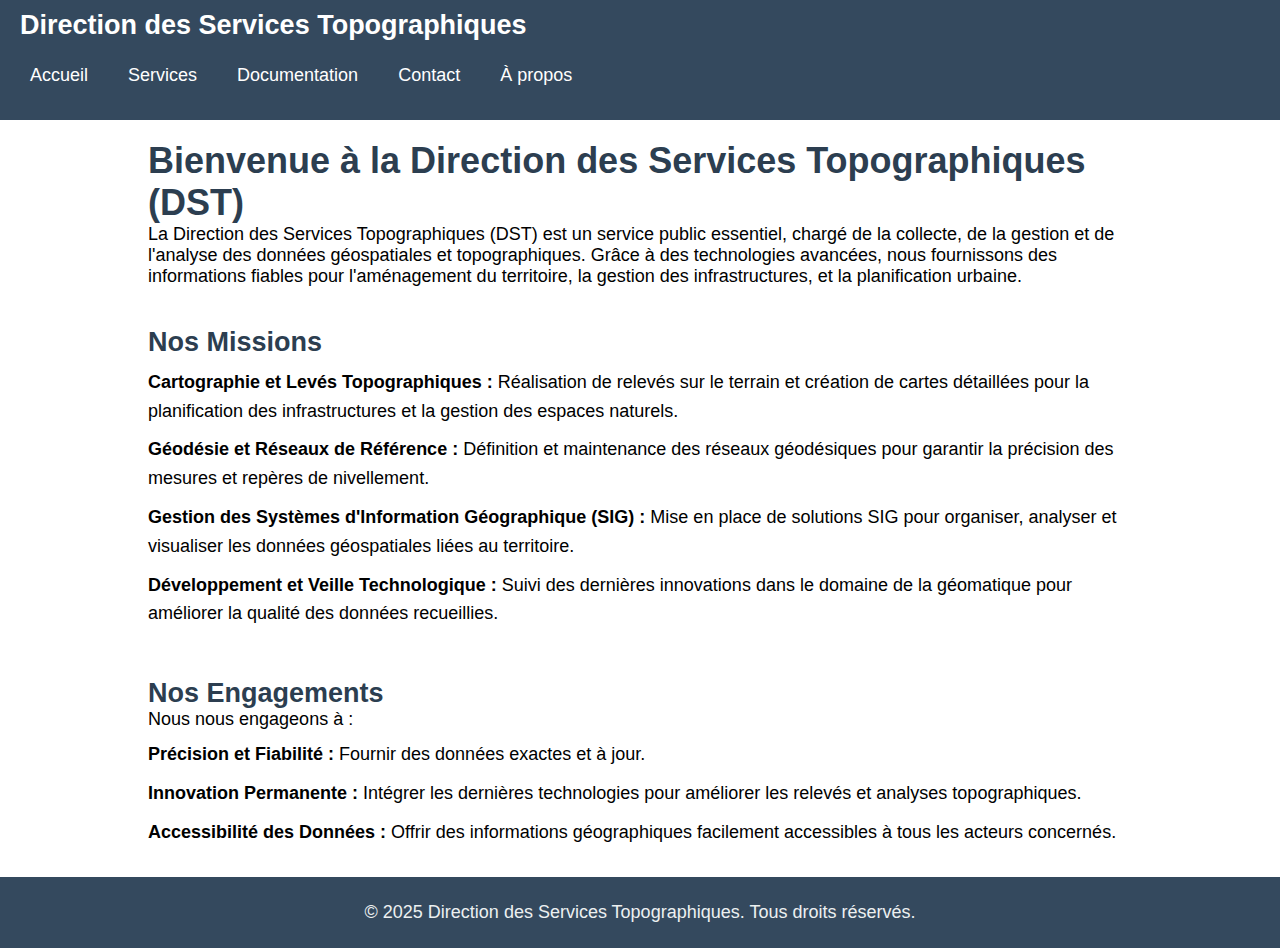
<file: index.html>
<!DOCTYPE html>
<html lang="fr">
<head>
    <meta charset="UTF-8">
    <meta name="viewport" content="width=device-width, initial-scale=1.0">
    <title>Direction des Services Topographiques</title>
    <link rel="stylesheet" href="style.css"> <!-- Lien vers votre feuille de style -->
</head>
<body>

    <!-- Header -->
    <header>
        <nav class="navbar">
            <div class="logo">Direction des Services Topographiques</div>
            <input type="checkbox" id="toggle">
            <label for="toggle" class="menu-icon">&#9776;</label>
            <ul class="menu">
                <li><a href="index.html">Accueil</a></li>
                <li class="dropdown">
                    <a href="#">Services</a>
                    <ul class="submenu">
                        <li><a href="lt.html">Levés Topographiques</a></li>
                        <li><a href="sig.html">Cartographie et SIG</a></li>
                        <li><a href="gfc.html">Gestion foncière et cadastrale</a></li>
                        <li><a href="cat.html">Conseils et assistance technique</a></li>
                    </ul>
                </li>
                <li><a href="doc.html">Documentation</a></li>
                <li><a href="contact.html">Contact</a></li>
                <li><a href="about.html">À propos</a></li>
            </ul>
        </nav>
    </header>

    <!-- Section de présentation -->
    <section class="introduction">
        <div class="container">
            <h1>Bienvenue à la Direction des Services Topographiques (DST)</h1>
            <p>La Direction des Services Topographiques (DST) est un service public essentiel, chargé de la collecte, de la gestion et de l'analyse des données géospatiales et topographiques. Grâce à des technologies avancées, nous fournissons des informations fiables pour l'aménagement du territoire, la gestion des infrastructures, et la planification urbaine.</p>
        </div>
    </section>

    <!-- Section des missions -->
    <section class="missions">
        <div class="container">
            <h2>Nos Missions</h2>
            <ul>
                <li><strong>Cartographie et Levés Topographiques :</strong> Réalisation de relevés sur le terrain et création de cartes détaillées pour la planification des infrastructures et la gestion des espaces naturels.</li>
                <li><strong>Géodésie et Réseaux de Référence :</strong> Définition et maintenance des réseaux géodésiques pour garantir la précision des mesures et repères de nivellement.</li>
                <li><strong>Gestion des Systèmes d'Information Géographique (SIG) :</strong> Mise en place de solutions SIG pour organiser, analyser et visualiser les données géospatiales liées au territoire.</li>
                <li><strong>Développement et Veille Technologique :</strong> Suivi des dernières innovations dans le domaine de la géomatique pour améliorer la qualité des données recueillies.</li>
            </ul>
        </div>
    </section>

    <!-- Section des engagements -->
    <section class="engagements">
        <div class="container">
            <h2>Nos Engagements</h2>
            <p>Nous nous engageons à :</p>
            <ul>
                <li><strong>Précision et Fiabilité :</strong> Fournir des données exactes et à jour.</li>
                <li><strong>Innovation Permanente :</strong> Intégrer les dernières technologies pour améliorer les relevés et analyses topographiques.</li>
                <li><strong>Accessibilité des Données :</strong> Offrir des informations géographiques facilement accessibles à tous les acteurs concernés.</li>
            </ul>
        </div>
    </section>

    <!-- Footer -->
    <footer>
        <div class="container">
            <p>&copy; 2025 Direction des Services Topographiques. Tous droits réservés.</p>
        </div>
    </footer>

</body>
</html>
</file>
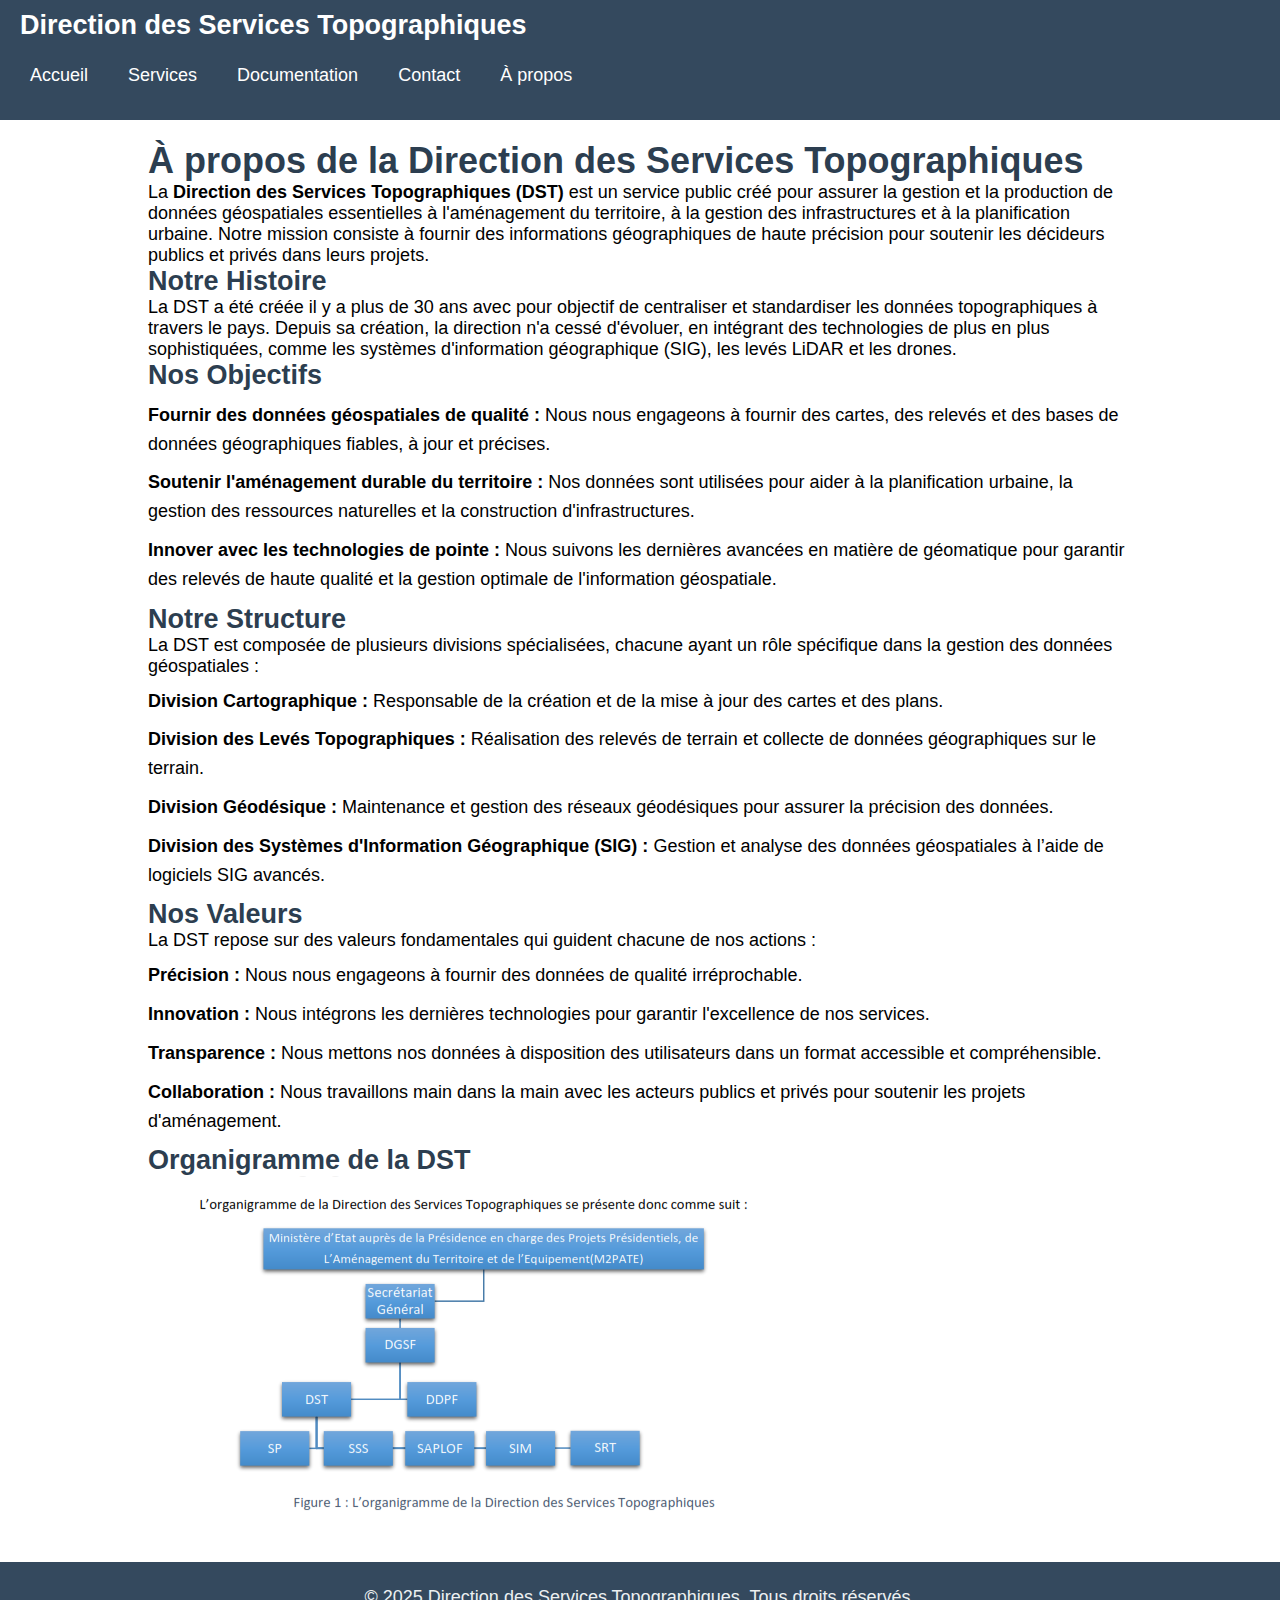
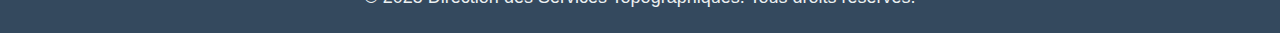
<file: about.html>
<!DOCTYPE html>
<html lang="fr">
<head>
    <meta charset="UTF-8">
    <meta name="viewport" content="width=device-width, initial-scale=1.0">
    <title>Direction des Services Topographiques</title>
    <link rel="stylesheet" href="style.css">
</head>
<body>

    <!-- Header -->
    <header>
        <nav class="navbar">
            <div class="logo">Direction des Services Topographiques</div>
            <input type="checkbox" id="toggle">
            <label for="toggle" class="menu-icon">&#9776;</label>
            <ul class="menu">
                <li><a href="index.html">Accueil</a></li>
                <li class="dropdown">
                    <a href="#">Services</a>
                    <ul class="submenu">
                        <li><a href="lt.html">Levés Topographiques</a></li>
                        <li><a href="sig.html">Cartographie et SIG</a></li>
                        <li><a href="gfc.html">Gestion foncière et cadastrale</a></li>
                        <li><a href="cat.html">Conseils et assistance technique</a></li>
                    </ul>
                </li>
                <li><a href="doc.html">Documentation</a></li>
                <li><a href="contact.html">Contact</a></li>
                <li><a href="about.html">À propos</a></li>
            </ul>
        </nav>
    </header>

    <!-- Section "À propos" -->
    <section class="about">
        <div class="container">
            <h1>À propos de la Direction des Services Topographiques</h1>
            
            <p>La <strong>Direction des Services Topographiques (DST)</strong> est un service public créé pour assurer la gestion et la production de données géospatiales essentielles à l'aménagement du territoire, à la gestion des infrastructures et à la planification urbaine. Notre mission consiste à fournir des informations géographiques de haute précision pour soutenir les décideurs publics et privés dans leurs projets.</p>
            
            <h2>Notre Histoire</h2>
            <p>La DST a été créée il y a plus de 30 ans avec pour objectif de centraliser et standardiser les données topographiques à travers le pays. Depuis sa création, la direction n'a cessé d'évoluer, en intégrant des technologies de plus en plus sophistiquées, comme les systèmes d'information géographique (SIG), les levés LiDAR et les drones.</p>
            
            <h2>Nos Objectifs</h2>
            <ul>
                <li><strong>Fournir des données géospatiales de qualité :</strong> Nous nous engageons à fournir des cartes, des relevés et des bases de données géographiques fiables, à jour et précises.</li>
                <li><strong>Soutenir l'aménagement durable du territoire :</strong> Nos données sont utilisées pour aider à la planification urbaine, la gestion des ressources naturelles et la construction d'infrastructures.</li>
                <li><strong>Innover avec les technologies de pointe :</strong> Nous suivons les dernières avancées en matière de géomatique pour garantir des relevés de haute qualité et la gestion optimale de l'information géospatiale.</li>
            </ul>

            <h2>Notre Structure</h2>
            <p>La DST est composée de plusieurs divisions spécialisées, chacune ayant un rôle spécifique dans la gestion des données géospatiales :</p>
            <ul>
                <li><strong>Division Cartographique :</strong> Responsable de la création et de la mise à jour des cartes et des plans.</li>
                <li><strong>Division des Levés Topographiques :</strong> Réalisation des relevés de terrain et collecte de données géographiques sur le terrain.</li>
                <li><strong>Division Géodésique :</strong> Maintenance et gestion des réseaux géodésiques pour assurer la précision des données.</li>
                <li><strong>Division des Systèmes d'Information Géographique (SIG) :</strong> Gestion et analyse des données géospatiales à l’aide de logiciels SIG avancés.</li>
            </ul>

            <h2>Nos Valeurs</h2>
            <p>La DST repose sur des valeurs fondamentales qui guident chacune de nos actions :</p>
            <ul>
                <li><strong>Précision :</strong> Nous nous engageons à fournir des données de qualité irréprochable.</li>
                <li><strong>Innovation :</strong> Nous intégrons les dernières technologies pour garantir l'excellence de nos services.</li>
                <li><strong>Transparence :</strong> Nous mettons nos données à disposition des utilisateurs dans un format accessible et compréhensible.</li>
                <li><strong>Collaboration :</strong> Nous travaillons main dans la main avec les acteurs publics et privés pour soutenir les projets d'aménagement.</li>
            </ul>
            
            <h2>Organigramme de la DST</h2>
            <img src="orga.png" alt="organigramme">
        </div>
    </section>

    <!-- Footer -->
    <footer>
        <div class="container">
            <p>&copy; 2025 Direction des Services Topographiques. Tous droits réservés.</p>
        </div>
    </footer>

</body>
</html>
</file>
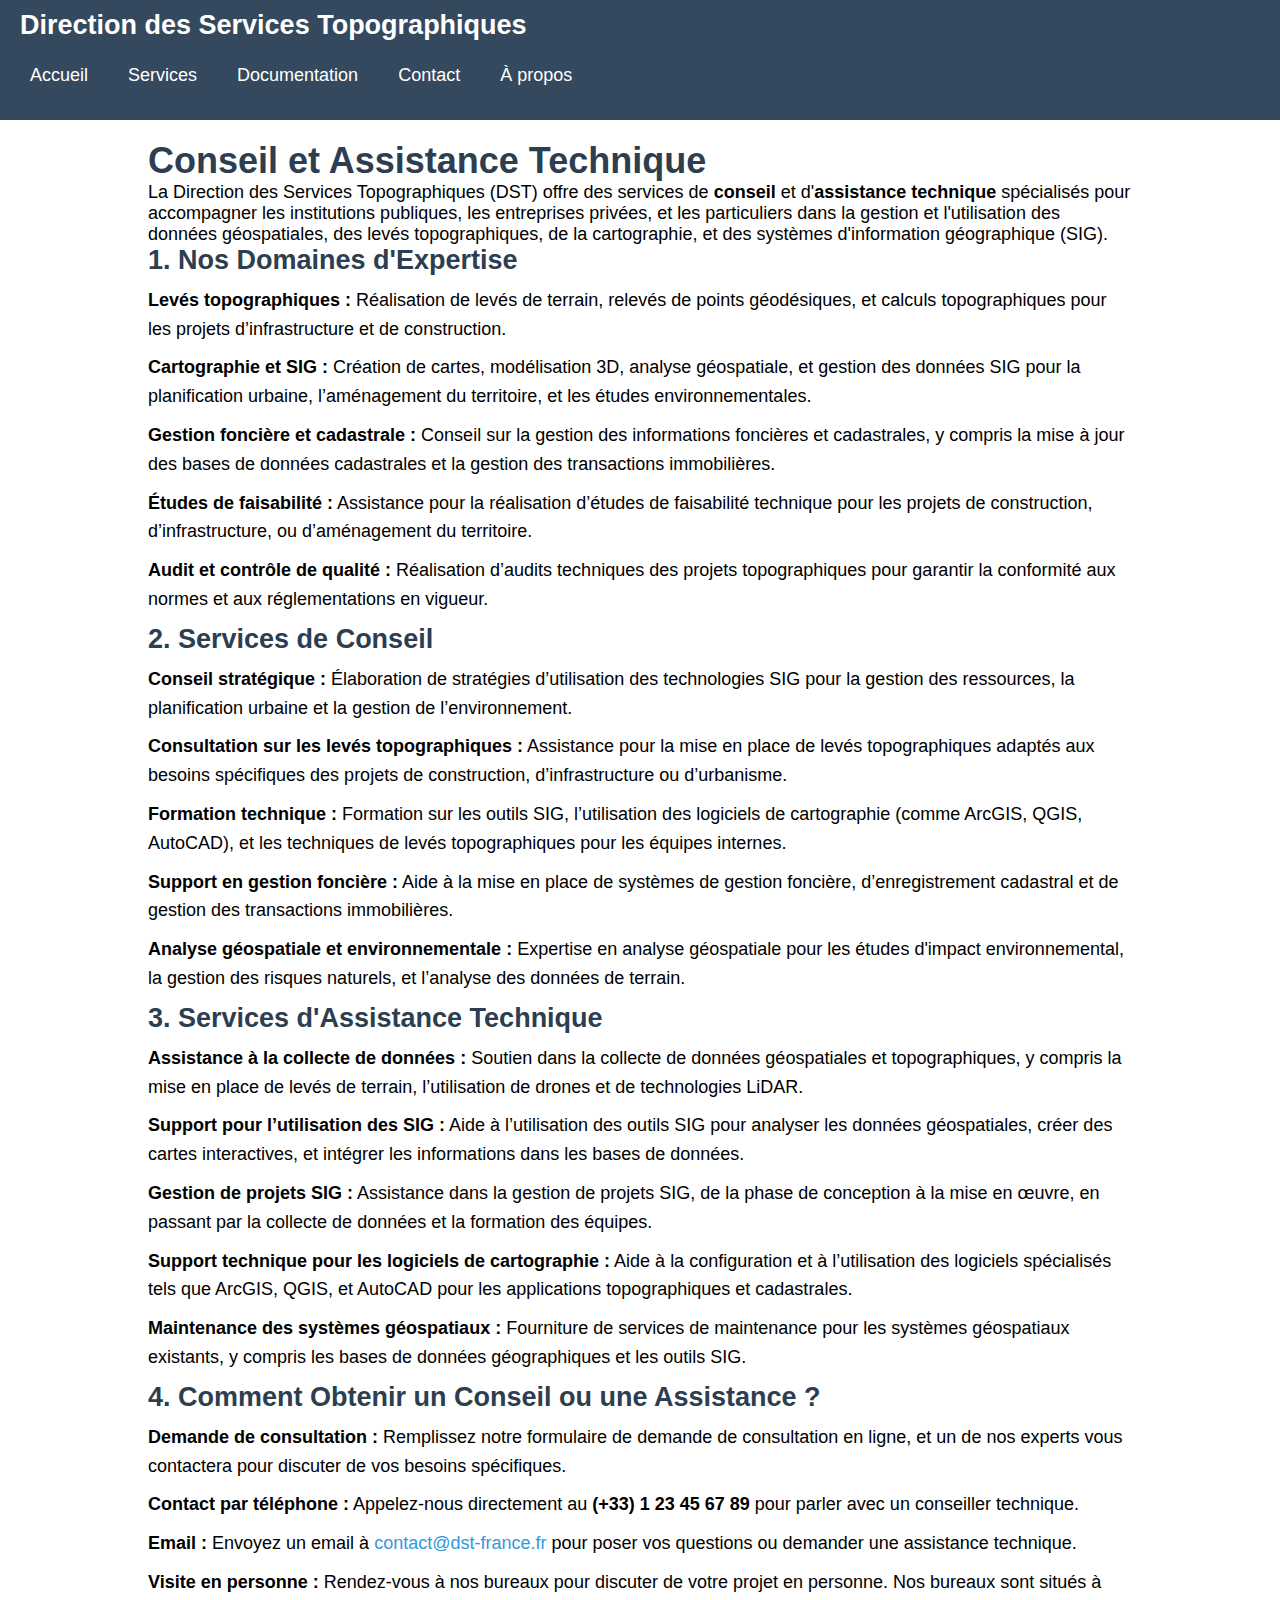
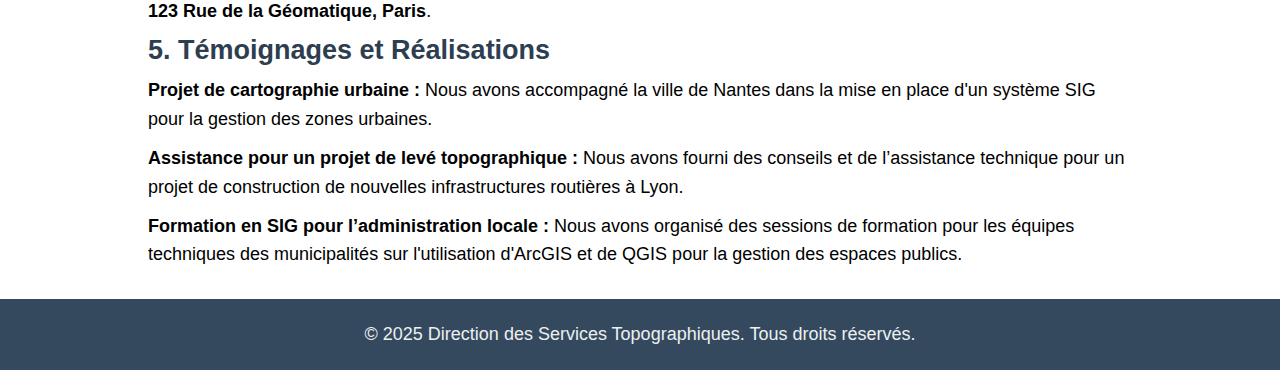
<file: cat (1).html>
<!DOCTYPE html>
<html lang="fr">
<head>
    <meta charset="UTF-8">
    <meta name="viewport" content="width=device-width, initial-scale=1.0">
    <title>Conseil et Assistance Technique - DST</title>
    <link rel="stylesheet" href="style.css">
</head>
<body>

    <!-- Header -->
    <header>
        <nav class="navbar">
            <div class="logo">Direction des Services Topographiques</div>
            <input type="checkbox" id="toggle">
            <label for="toggle" class="menu-icon">&#9776;</label>
            <ul class="menu">
                <li><a href="index.html">Accueil</a></li>
                <li class="dropdown">
                    <a href="#">Services</a>
                    <ul class="submenu">
                        <li><a href="lt.html">Levés Topographiques</a></li>
                        <li><a href="sig.html">Cartographie et SIG</a></li>
                        <li><a href="gfc.html">Gestion foncière et cadastrale</a></li>
                        <li><a href="cat.html">Conseils et assistance technique</a></li>
                    </ul>
                </li>
                <li><a href="doc.html">Documentation</a></li>
                <li><a href="contact.html">Contact</a></li>
                <li><a href="about.html">À propos</a></li>
            </ul>
        </nav>
    </header>

    <!-- Section "Conseil et Assistance Technique" -->
    <section class="conseil-assistance-technique">
        <div class="container">
            <h1>Conseil et Assistance Technique</h1>
            <p>La Direction des Services Topographiques (DST) offre des services de <strong>conseil</strong> et d'<strong>assistance technique</strong> spécialisés pour accompagner les institutions publiques, les entreprises privées, et les particuliers dans la gestion et l'utilisation des données géospatiales, des levés topographiques, de la cartographie, et des systèmes d'information géographique (SIG).</p>

            <h2>1. Nos Domaines d'Expertise</h2>
            <ul>
                <li><strong>Levés topographiques :</strong> Réalisation de levés de terrain, relevés de points géodésiques, et calculs topographiques pour les projets d’infrastructure et de construction.</li>
                <li><strong>Cartographie et SIG :</strong> Création de cartes, modélisation 3D, analyse géospatiale, et gestion des données SIG pour la planification urbaine, l’aménagement du territoire, et les études environnementales.</li>
                <li><strong>Gestion foncière et cadastrale :</strong> Conseil sur la gestion des informations foncières et cadastrales, y compris la mise à jour des bases de données cadastrales et la gestion des transactions immobilières.</li>
                <li><strong>Études de faisabilité :</strong> Assistance pour la réalisation d’études de faisabilité technique pour les projets de construction, d’infrastructure, ou d’aménagement du territoire.</li>
                <li><strong>Audit et contrôle de qualité :</strong> Réalisation d’audits techniques des projets topographiques pour garantir la conformité aux normes et aux réglementations en vigueur.</li>
            </ul>

            <h2>2. Services de Conseil</h2>
            <ul>
                <li><strong>Conseil stratégique :</strong> Élaboration de stratégies d’utilisation des technologies SIG pour la gestion des ressources, la planification urbaine et la gestion de l’environnement.</li>
                <li><strong>Consultation sur les levés topographiques :</strong> Assistance pour la mise en place de levés topographiques adaptés aux besoins spécifiques des projets de construction, d’infrastructure ou d’urbanisme.</li>
                <li><strong>Formation technique :</strong> Formation sur les outils SIG, l’utilisation des logiciels de cartographie (comme ArcGIS, QGIS, AutoCAD), et les techniques de levés topographiques pour les équipes internes.</li>
                <li><strong>Support en gestion foncière :</strong> Aide à la mise en place de systèmes de gestion foncière, d’enregistrement cadastral et de gestion des transactions immobilières.</li>
                <li><strong>Analyse géospatiale et environnementale :</strong> Expertise en analyse géospatiale pour les études d'impact environnemental, la gestion des risques naturels, et l’analyse des données de terrain.</li>
            </ul>

            <h2>3. Services d'Assistance Technique</h2>
            <ul>
                <li><strong>Assistance à la collecte de données :</strong> Soutien dans la collecte de données géospatiales et topographiques, y compris la mise en place de levés de terrain, l’utilisation de drones et de technologies LiDAR.</li>
                <li><strong>Support pour l’utilisation des SIG :</strong> Aide à l’utilisation des outils SIG pour analyser les données géospatiales, créer des cartes interactives, et intégrer les informations dans les bases de données.</li>
                <li><strong>Gestion de projets SIG :</strong> Assistance dans la gestion de projets SIG, de la phase de conception à la mise en œuvre, en passant par la collecte de données et la formation des équipes.</li>
                <li><strong>Support technique pour les logiciels de cartographie :</strong> Aide à la configuration et à l’utilisation des logiciels spécialisés tels que ArcGIS, QGIS, et AutoCAD pour les applications topographiques et cadastrales.</li>
                <li><strong>Maintenance des systèmes géospatiaux :</strong> Fourniture de services de maintenance pour les systèmes géospatiaux existants, y compris les bases de données géographiques et les outils SIG.</li>
            </ul>

            <h2>4. Comment Obtenir un Conseil ou une Assistance ?</h2>
            <ul>
                <li><strong>Demande de consultation :</strong> Remplissez notre formulaire de demande de consultation en ligne, et un de nos experts vous contactera pour discuter de vos besoins spécifiques.</li>
                <li><strong>Contact par téléphone :</strong> Appelez-nous directement au <strong>(+33) 1 23 45 67 89</strong> pour parler avec un conseiller technique.</li>
                <li><strong>Email :</strong> Envoyez un email à <a href="mailto:contact@dst-france.fr">contact@dst-france.fr</a> pour poser vos questions ou demander une assistance technique.</li>
                <li><strong>Visite en personne :</strong> Rendez-vous à nos bureaux pour discuter de votre projet en personne. Nos bureaux sont situés à <strong>123 Rue de la Géomatique, Paris</strong>.</li>
            </ul>

            <h2>5. Témoignages et Réalisations</h2>
            <ul>
                <li><strong>Projet de cartographie urbaine :</strong> Nous avons accompagné la ville de Nantes dans la mise en place d'un système SIG pour la gestion des zones urbaines.</li>
                <li><strong>Assistance pour un projet de levé topographique :</strong> Nous avons fourni des conseils et de l’assistance technique pour un projet de construction de nouvelles infrastructures routières à Lyon.</li>
                <li><strong>Formation en SIG pour l’administration locale :</strong> Nous avons organisé des sessions de formation pour les équipes techniques des municipalités sur l'utilisation d'ArcGIS et de QGIS pour la gestion des espaces publics.</li>
            </ul>
        </div>
    </section>

    <!-- Footer -->
    <footer>
        <div class="container">
            <p>&copy; 2025 Direction des Services Topographiques. Tous droits réservés.</p>
        </div>
    </footer>

</body>
</html>
</file>
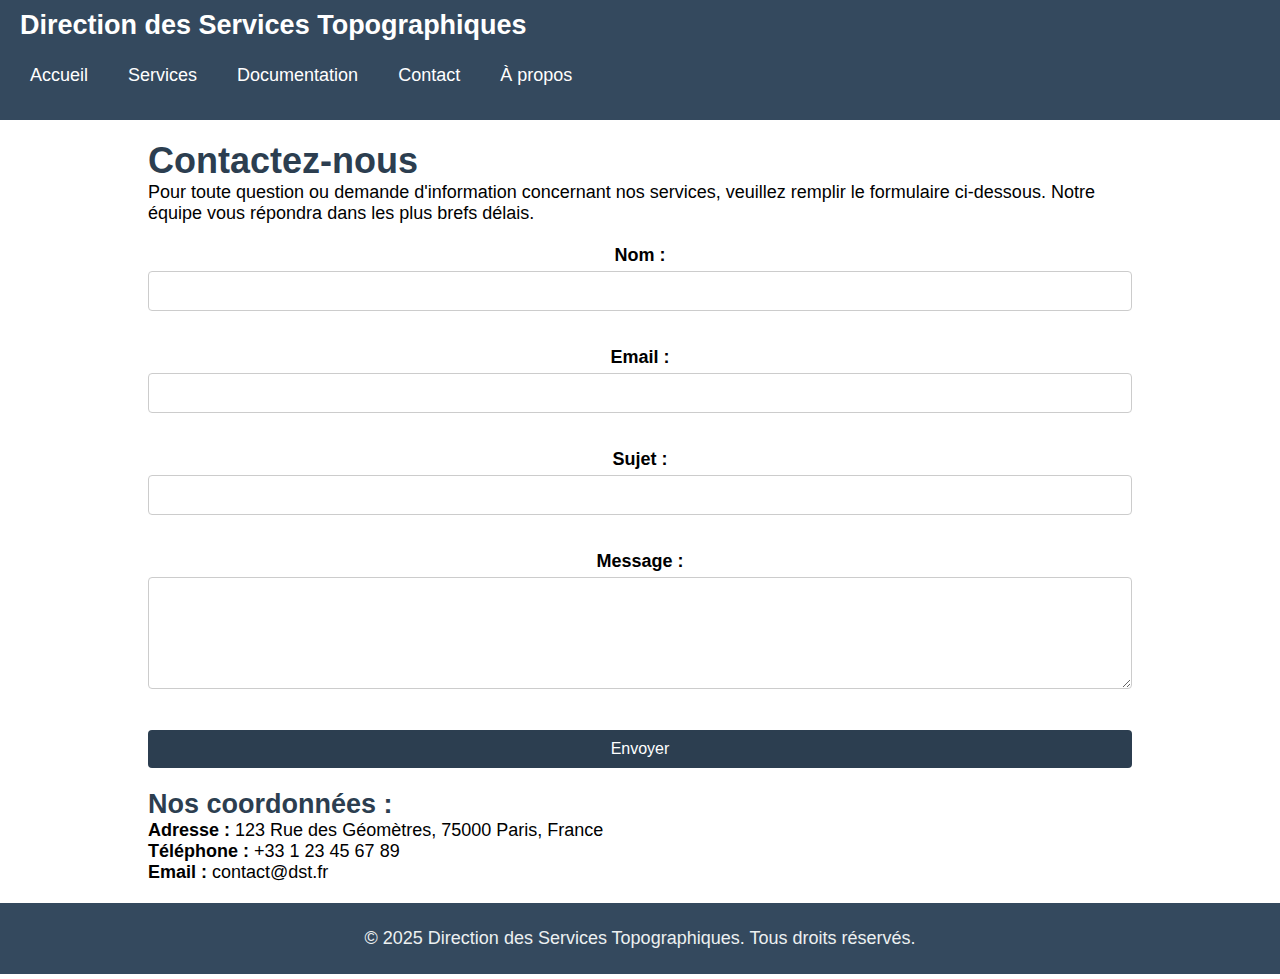
<file: contact.html>
<!DOCTYPE html>
<html lang="fr">
<head>
    <meta charset="UTF-8">
    <meta name="viewport" content="width=device-width, initial-scale=1.0">
    <title>Contact - Direction des Services Topographiques</title>
    <link rel="stylesheet" href="style.css">
</head>
<body>

    <!-- Header -->
    <header>
        <nav class="navbar">
            <div class="logo">Direction des Services Topographiques</div>
            <input type="checkbox" id="toggle">
            <label for="toggle" class="menu-icon">&#9776;</label>
            <ul class="menu">
                <li><a href="index.html">Accueil</a></li>
                <li class="dropdown">
                    <a href="#">Services</a>
                    <ul class="submenu">
                        <li><a href="lt.html">Levés Topographiques</a></li>
                        <li><a href="sig.html">Cartographie et SIG</a></li>
                        <li><a href="gfc.html">Gestion foncière et cadastrale</a></li>
                        <li><a href="cat.html">Conseils et assistance technique</a></li>
                    </ul>
                </li>
                <li><a href="doc.html">Documentation</a></li>
                <li><a href="contact.html">Contact</a></li>
                <li><a href="about.html">À propos</a></li>
            </ul>
        </nav>
    </header>

    <!-- Section "Contact" -->
    <section class="contact">
        <div class="container">
            <h1>Contactez-nous</h1>
            <p>Pour toute question ou demande d'information concernant nos services, veuillez remplir le formulaire ci-dessous. Notre équipe vous répondra dans les plus brefs délais.</p>
            <br>

            <!-- Formulaire de contact (ne fonctionnera pas sans PHP) -->
            <form method="POST" action="#">
                <div class="form-group">
                    <label for="name">Nom :</label>
                    <input type="text" id="name" name="name" required>
                </div><br>

                <div class="form-group">
                    <label for="email">Email :</label>
                    <input type="email" id="email" name="email" required>
                </div><br>

                <div class="form-group">
                    <label for="subject">Sujet :</label>
                    <input type="text" id="subject" name="subject" required>
                </div><br>

                <div class="form-group">
                    <label for="message">Message :</label>
                    <textarea id="message" name="message" rows="5" required></textarea>
                </div><br>

                <input type="submit" value="Envoyer">
            </form><br>
            
            <!-- Informations supplémentaires -->
            <h2>Nos coordonnées :</h2>
            <p><strong>Adresse :</strong> 123 Rue des Géomètres, 75000 Paris, France</p>
            <p><strong>Téléphone :</strong> +33 1 23 45 67 89</p>
            <p><strong>Email :</strong> contact@dst.fr</p>
        </div>
    </section>

        <!-- Footer -->
        <footer>
            <div class="container">
                <p>&copy; 2025 Direction des Services Topographiques. Tous droits réservés.</p>
            </div>
        </footer>

</body>
</html>
</file>
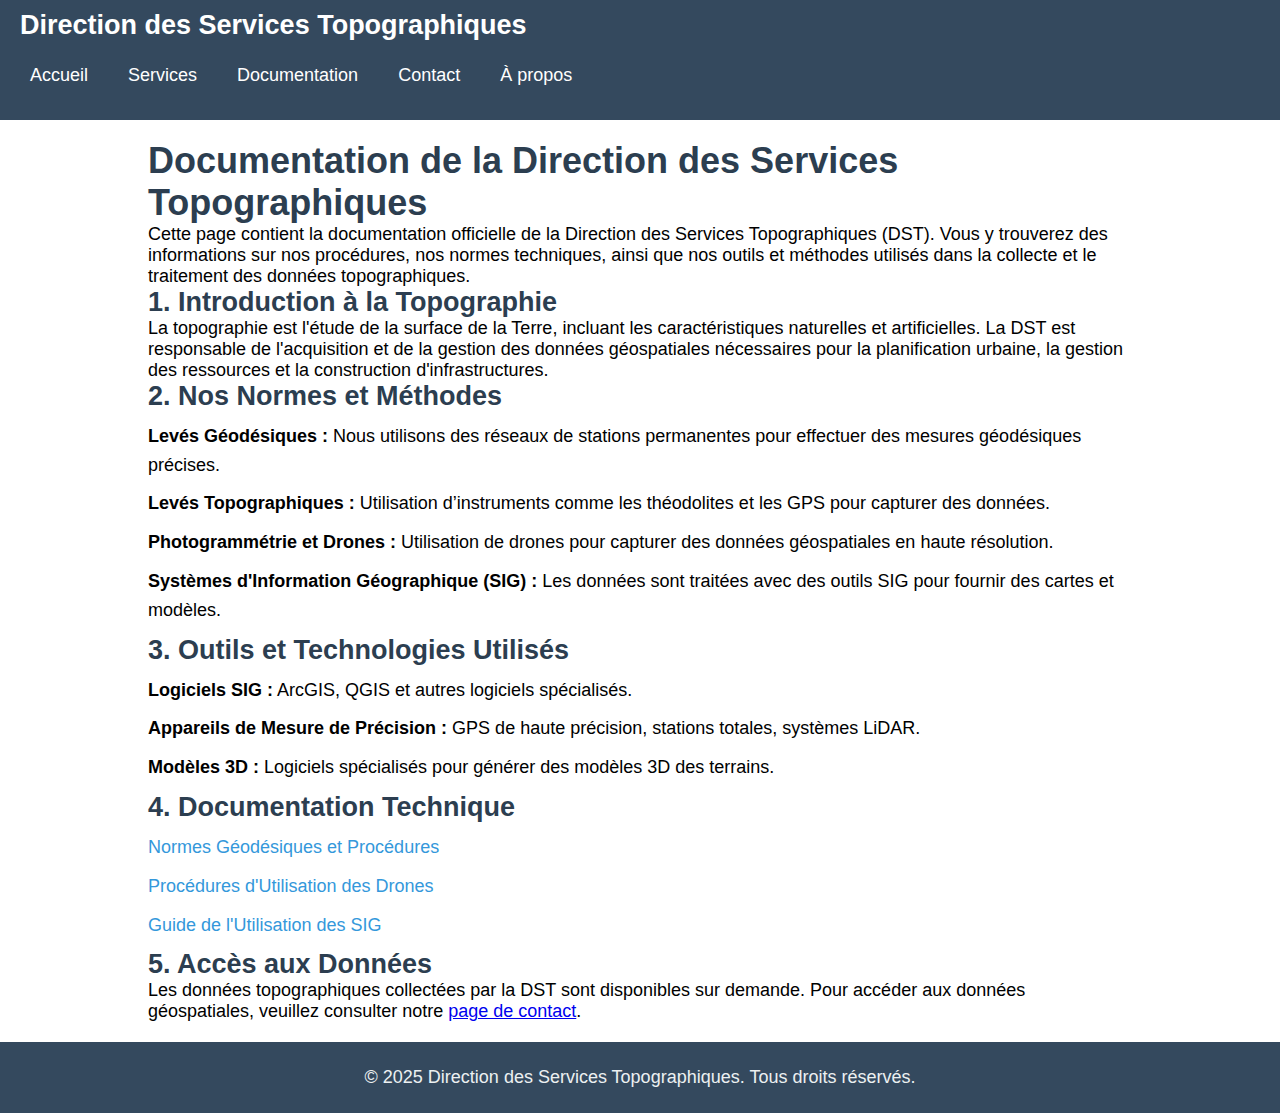
<file: doc.html>
<!DOCTYPE html>
<html lang="fr">
<head>
    <meta charset="UTF-8">
    <meta name="viewport" content="width=device-width, initial-scale=1.0">
    <title>Documentation - Direction des Services Topographiques</title>
    <link rel="stylesheet" href="style.css">
</head>
<body>

    <!-- Header -->
    <header>
        <nav class="navbar">
            <div class="logo">Direction des Services Topographiques</div>
            <input type="checkbox" id="toggle">
            <label for="toggle" class="menu-icon">&#9776;</label>
            <ul class="menu">
                <li><a href="index.html">Accueil</a></li>
                <li class="dropdown">
                    <a href="#">Services</a>
                    <ul class="submenu">
                        <li><a href="lt.html">Levés Topographiques</a></li>
                        <li><a href="sig.html">Cartographie et SIG</a></li>
                        <li><a href="gfc.html">Gestion foncière et cadastrale</a></li>
                        <li><a href="cat.html">Conseils et assistance technique</a></li>
                    </ul>
                </li>
                <li><a href="doc.html">Documentation</a></li>
                <li><a href="contact.html">Contact</a></li>
                <li><a href="about.html">À propos</a></li>
            </ul>
        </nav>
    </header>

    <!-- Section "Documentation" -->
    <section class="documentation">
        <div class="container">
            <h1>Documentation de la Direction des Services Topographiques</h1>
            <p>Cette page contient la documentation officielle de la Direction des Services Topographiques (DST). Vous y trouverez des informations sur nos procédures, nos normes techniques, ainsi que nos outils et méthodes utilisés dans la collecte et le traitement des données topographiques.</p>
            
            <h2>1. Introduction à la Topographie</h2>
            <p>La topographie est l'étude de la surface de la Terre, incluant les caractéristiques naturelles et artificielles. La DST est responsable de l'acquisition et de la gestion des données géospatiales nécessaires pour la planification urbaine, la gestion des ressources et la construction d'infrastructures.</p>
            
            <h2>2. Nos Normes et Méthodes</h2>
            <ul>
                <li><strong>Levés Géodésiques :</strong> Nous utilisons des réseaux de stations permanentes pour effectuer des mesures géodésiques précises.</li>
                <li><strong>Levés Topographiques :</strong> Utilisation d’instruments comme les théodolites et les GPS pour capturer des données.</li>
                <li><strong>Photogrammétrie et Drones :</strong> Utilisation de drones pour capturer des données géospatiales en haute résolution.</li>
                <li><strong>Systèmes d'Information Géographique (SIG) :</strong> Les données sont traitées avec des outils SIG pour fournir des cartes et modèles.</li>
            </ul>

            <h2>3. Outils et Technologies Utilisés</h2>
            <ul>
                <li><strong>Logiciels SIG :</strong> ArcGIS, QGIS et autres logiciels spécialisés.</li>
                <li><strong>Appareils de Mesure de Précision :</strong> GPS de haute précision, stations totales, systèmes LiDAR.</li>
                <li><strong>Modèles 3D :</strong> Logiciels spécialisés pour générer des modèles 3D des terrains.</li>
            </ul>

            <h2>4. Documentation Technique</h2>
            <ul>
                <li><a href="normes_geodesiques.pdf" target="_blank">Normes Géodésiques et Procédures</a></li>
                <li><a href="procedure_drones.pdf" target="_blank">Procédures d'Utilisation des Drones</a></li>
                <li><a href="guide_SIG.pdf" target="_blank">Guide de l'Utilisation des SIG</a></li>
            </ul>

            <h2>5. Accès aux Données</h2>
            <p>Les données topographiques collectées par la DST sont disponibles sur demande. Pour accéder aux données géospatiales, veuillez consulter notre <a href="contact.html">page de contact</a>.</p>
        </div>
    </section>

        <!-- Footer -->
        <footer>
            <div class="container">
                <p>&copy; 2025 Direction des Services Topographiques. Tous droits réservés.</p>
            </div>
        </footer>

</body>
</html>
</file>
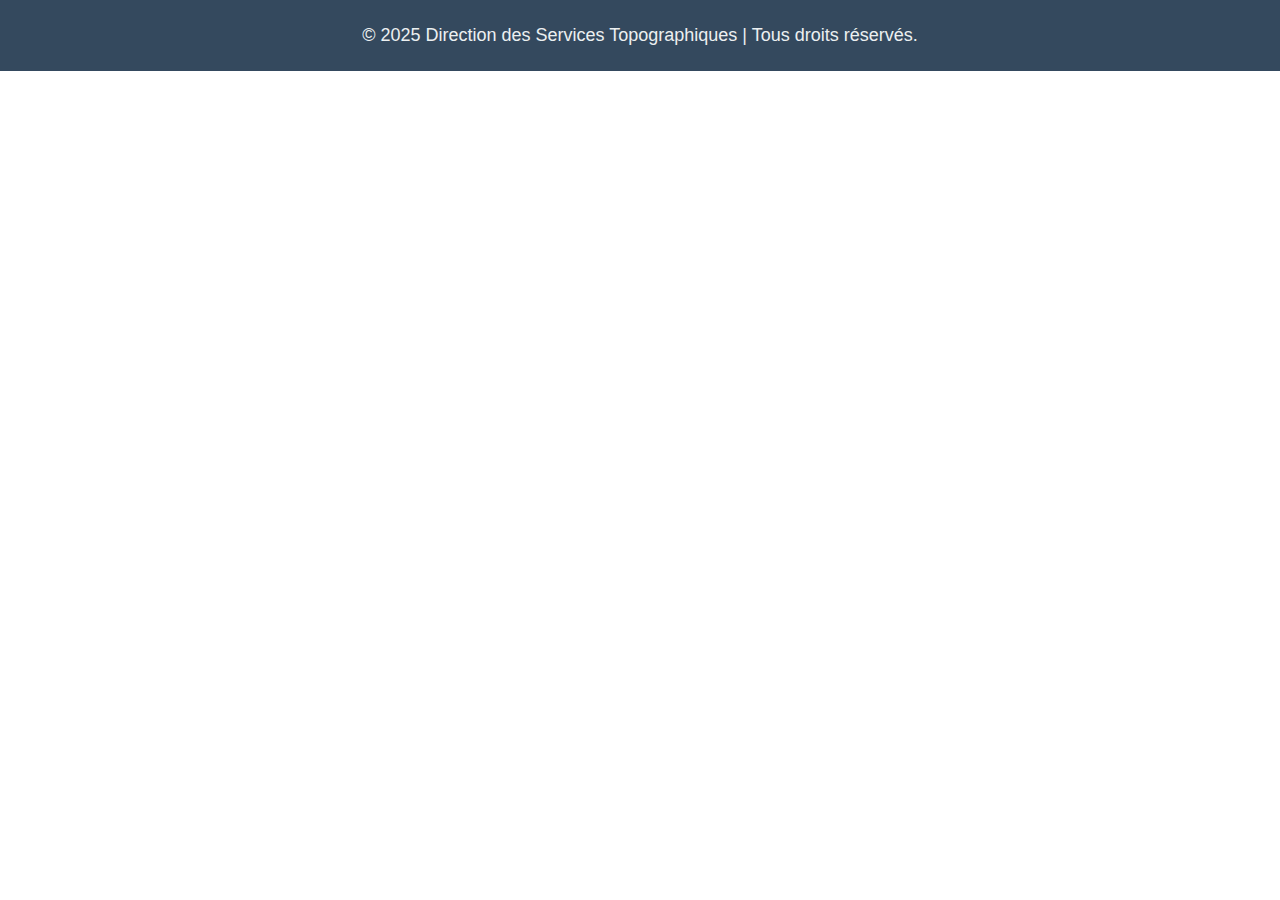
<file: footer.html>
<!DOCTYPE html>
<html lang="en">
<head>
    <meta charset="UTF-8">
    <meta name="viewport" content="width=device-width, initial-scale=1.0">
    <title>Direction des Services Topographiques</title>
    <link rel="stylesheet" href="style.css">
</head>
<body>
    <!-- Footer -->
<footer>
    <div class="container">
        <p>&copy; 2025 Direction des Services Topographiques | Tous droits réservés.</p>
    </div>
</footer>  
</body>
</html>
</file>
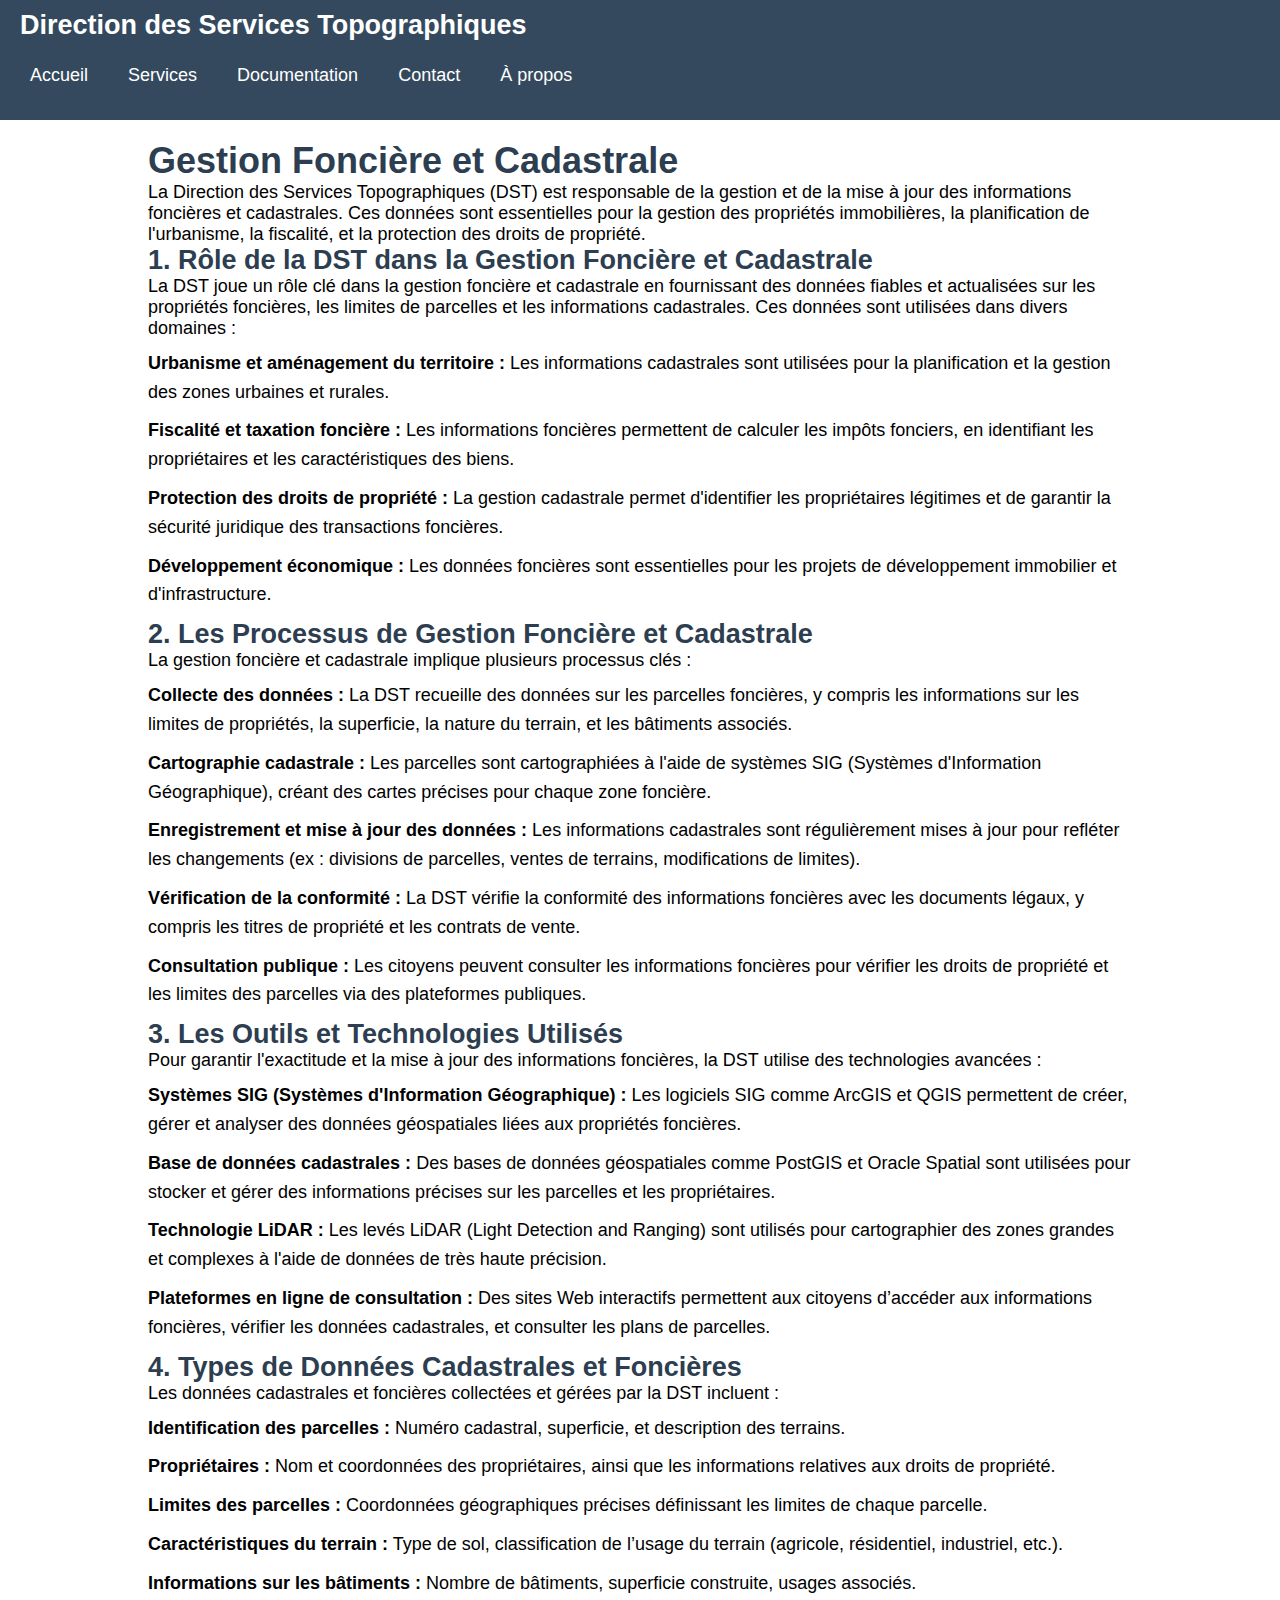
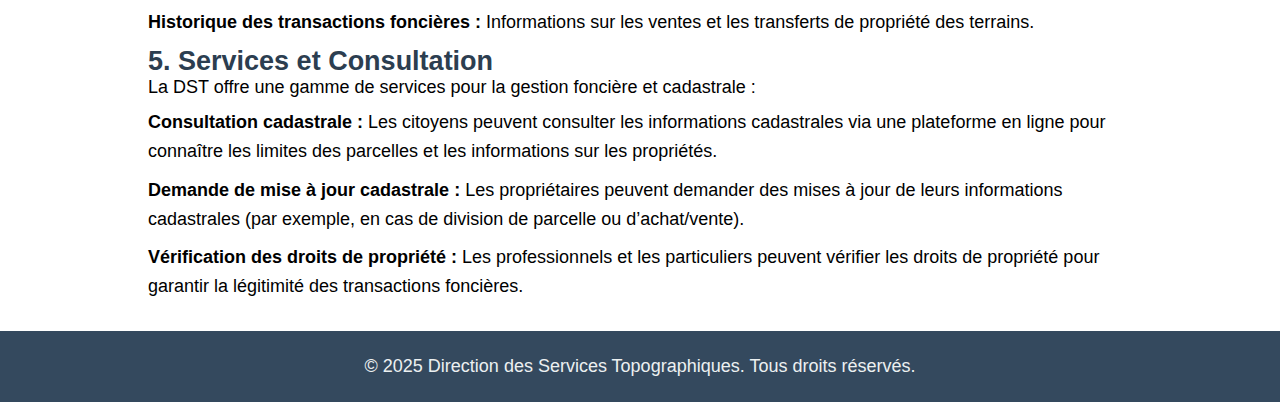
<file: gfc.html>
<!DOCTYPE html>
<html lang="fr">
<head>
    <meta charset="UTF-8">
    <meta name="viewport" content="width=device-width, initial-scale=1.0">
    <title>Gestion Foncière et Cadastrale - Direction des Services Topographiques</title>
    <link rel="stylesheet" href="style.css">
</head>
<body>

    <!-- Header -->
    <header>
        <nav class="navbar">
            <div class="logo">Direction des Services Topographiques</div>
            <input type="checkbox" id="toggle">
            <label for="toggle" class="menu-icon">&#9776;</label>
            <ul class="menu">
                <li><a href="index.html">Accueil</a></li>
                <li class="dropdown">
                    <a href="#">Services</a>
                    <ul class="submenu">
                        <li><a href="lt.html">Levés Topographiques</a></li>
                        <li><a href="sig.html">Cartographie et SIG</a></li>
                        <li><a href="gfc.html">Gestion foncière et cadastrale</a></li>
                        <li><a href="cat.html">Conseils et assistance technique</a></li>
                    </ul>
                </li>
                <li><a href="doc.html">Documentation</a></li>
                <li><a href="contact.html">Contact</a></li>
                <li><a href="about.html">À propos</a></li>
            </ul>
        </nav>
    </header>

    <!-- Section principale -->
    <section class="gestion-fonciere-cadastrale">
        <div class="container">
            <h1>Gestion Foncière et Cadastrale</h1>
            <p>La Direction des Services Topographiques (DST) est responsable de la gestion et de la mise à jour des informations foncières et cadastrales. Ces données sont essentielles pour la gestion des propriétés immobilières, la planification de l'urbanisme, la fiscalité, et la protection des droits de propriété.</p>

            <h2>1. Rôle de la DST dans la Gestion Foncière et Cadastrale</h2>
            <p>La DST joue un rôle clé dans la gestion foncière et cadastrale en fournissant des données fiables et actualisées sur les propriétés foncières, les limites de parcelles et les informations cadastrales. Ces données sont utilisées dans divers domaines :</p>
            <ul>
                <li><strong>Urbanisme et aménagement du territoire :</strong> Les informations cadastrales sont utilisées pour la planification et la gestion des zones urbaines et rurales.</li>
                <li><strong>Fiscalité et taxation foncière :</strong> Les informations foncières permettent de calculer les impôts fonciers, en identifiant les propriétaires et les caractéristiques des biens.</li>
                <li><strong>Protection des droits de propriété :</strong> La gestion cadastrale permet d'identifier les propriétaires légitimes et de garantir la sécurité juridique des transactions foncières.</li>
                <li><strong>Développement économique :</strong> Les données foncières sont essentielles pour les projets de développement immobilier et d'infrastructure.</li>
            </ul>

            <h2>2. Les Processus de Gestion Foncière et Cadastrale</h2>
            <p>La gestion foncière et cadastrale implique plusieurs processus clés :</p>
            <ul>
                <li><strong>Collecte des données :</strong> La DST recueille des données sur les parcelles foncières, y compris les informations sur les limites de propriétés, la superficie, la nature du terrain, et les bâtiments associés.</li>
                <li><strong>Cartographie cadastrale :</strong> Les parcelles sont cartographiées à l'aide de systèmes SIG (Systèmes d'Information Géographique), créant des cartes précises pour chaque zone foncière.</li>
                <li><strong>Enregistrement et mise à jour des données :</strong> Les informations cadastrales sont régulièrement mises à jour pour refléter les changements (ex : divisions de parcelles, ventes de terrains, modifications de limites).</li>
                <li><strong>Vérification de la conformité :</strong> La DST vérifie la conformité des informations foncières avec les documents légaux, y compris les titres de propriété et les contrats de vente.</li>
                <li><strong>Consultation publique :</strong> Les citoyens peuvent consulter les informations foncières pour vérifier les droits de propriété et les limites des parcelles via des plateformes publiques.</li>
            </ul>

            <h2>3. Les Outils et Technologies Utilisés</h2>
            <p>Pour garantir l'exactitude et la mise à jour des informations foncières, la DST utilise des technologies avancées :</p>
            <ul>
                <li><strong>Systèmes SIG (Systèmes d'Information Géographique) :</strong> Les logiciels SIG comme ArcGIS et QGIS permettent de créer, gérer et analyser des données géospatiales liées aux propriétés foncières.</li>
                <li><strong>Base de données cadastrales :</strong> Des bases de données géospatiales comme PostGIS et Oracle Spatial sont utilisées pour stocker et gérer des informations précises sur les parcelles et les propriétaires.</li>
                <li><strong>Technologie LiDAR :</strong> Les levés LiDAR (Light Detection and Ranging) sont utilisés pour cartographier des zones grandes et complexes à l'aide de données de très haute précision.</li>
                <li><strong>Plateformes en ligne de consultation :</strong> Des sites Web interactifs permettent aux citoyens d’accéder aux informations foncières, vérifier les données cadastrales, et consulter les plans de parcelles.</li>
            </ul>

            <h2>4. Types de Données Cadastrales et Foncières</h2>
            <p>Les données cadastrales et foncières collectées et gérées par la DST incluent :</p>
            <ul>
                <li><strong>Identification des parcelles :</strong> Numéro cadastral, superficie, et description des terrains.</li>
                <li><strong>Propriétaires :</strong> Nom et coordonnées des propriétaires, ainsi que les informations relatives aux droits de propriété.</li>
                <li><strong>Limites des parcelles :</strong> Coordonnées géographiques précises définissant les limites de chaque parcelle.</li>
                <li><strong>Caractéristiques du terrain :</strong> Type de sol, classification de l’usage du terrain (agricole, résidentiel, industriel, etc.).</li>
                <li><strong>Informations sur les bâtiments :</strong> Nombre de bâtiments, superficie construite, usages associés.</li>
                <li><strong>Historique des transactions foncières :</strong> Informations sur les ventes et les transferts de propriété des terrains.</li>
            </ul>

            <h2>5. Services et Consultation</h2>
            <p>La DST offre une gamme de services pour la gestion foncière et cadastrale :</p>
            <ul>
                <li><strong>Consultation cadastrale :</strong> Les citoyens peuvent consulter les informations cadastrales via une plateforme en ligne pour connaître les limites des parcelles et les informations sur les propriétés.</li>
                <li><strong>Demande de mise à jour cadastrale :</strong> Les propriétaires peuvent demander des mises à jour de leurs informations cadastrales (par exemple, en cas de division de parcelle ou d’achat/vente).</li>
                <li><strong>Vérification des droits de propriété :</strong> Les professionnels et les particuliers peuvent vérifier les droits de propriété pour garantir la légitimité des transactions foncières.</li>
            </ul>
        </div>
    </section> 

    <!-- Footer -->
    <footer>
        <div class="container">
            <p>&copy; 2025 Direction des Services Topographiques. Tous droits réservés.</p>
        </div>
    </footer>

</body>
</html>
</file>
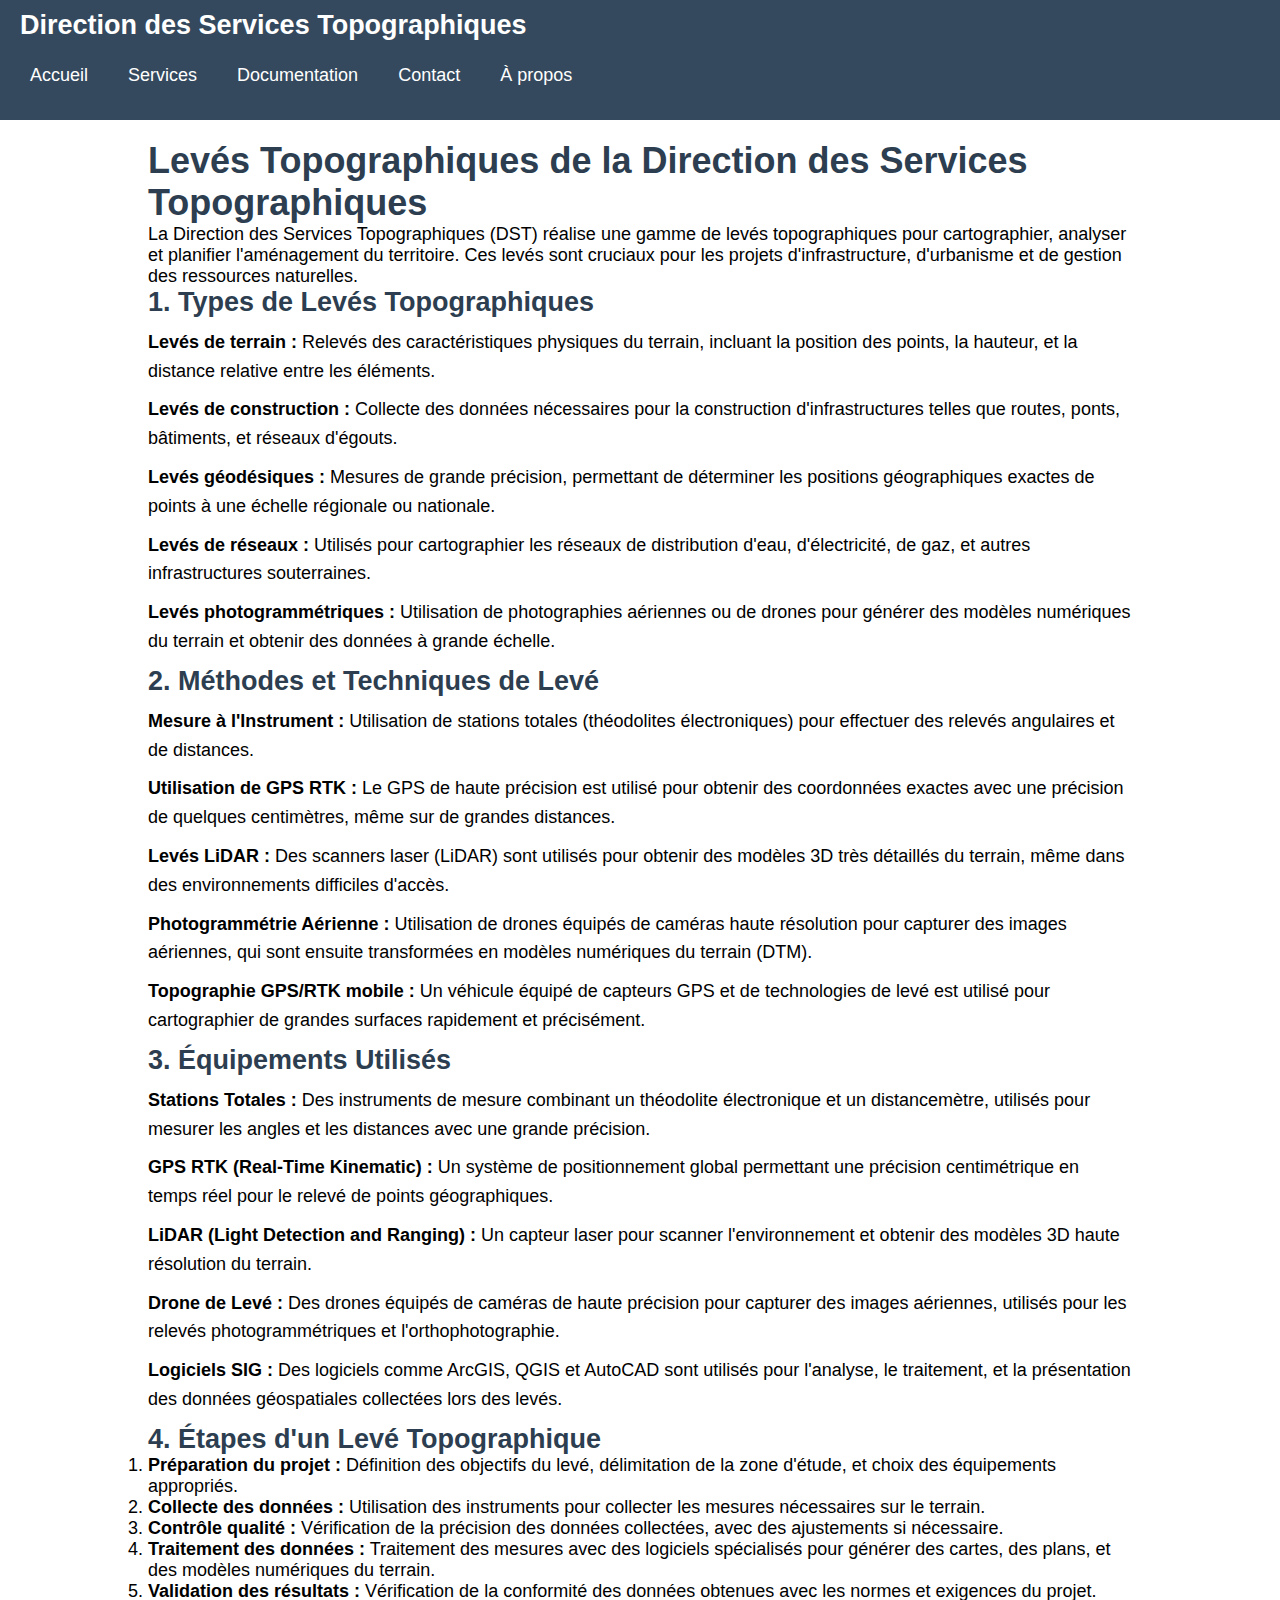
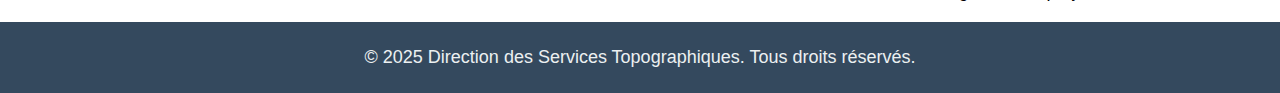
<file: lt.html>
<!DOCTYPE html>
<html lang="fr">
<head>
    <meta charset="UTF-8">
    <meta name="viewport" content="width=device-width, initial-scale=1.0">
    <title>Levés Topographiques - Direction des Services Topographiques</title>
    <link rel="stylesheet" href="style.css">
</head>
<body>

    <!-- Header -->
    <header>
        <nav class="navbar">
            <div class="logo">Direction des Services Topographiques</div>
            <input type="checkbox" id="toggle">
            <label for="toggle" class="menu-icon">&#9776;</label>
            <ul class="menu">
                <li><a href="index.html">Accueil</a></li>
                <li class="dropdown">
                    <a href="#">Services</a>
                    <ul class="submenu">
                        <li><a href="lt.html">Levés Topographiques</a></li>
                        <li><a href="sig.html">Cartographie et SIG</a></li>
                        <li><a href="gfc.html">Gestion foncière et cadastrale</a></li>
                        <li><a href="cat.html">Conseils et assistance technique</a></li>
                    </ul>
                </li>
                <li><a href="doc.html">Documentation</a></li>
                <li><a href="contact.html">Contact</a></li>
                <li><a href="about.html">À propos</a></li>
            </ul>
        </nav>
    </header>

    <!-- Section "Levés Topographiques" -->
    <section class="leves-topographiques">
        <div class="container">
            <h1>Levés Topographiques de la Direction des Services Topographiques</h1>
            <p>La Direction des Services Topographiques (DST) réalise une gamme de levés topographiques pour cartographier, analyser et planifier l'aménagement du territoire. Ces levés sont cruciaux pour les projets d'infrastructure, d'urbanisme et de gestion des ressources naturelles.</p>

            <h2>1. Types de Levés Topographiques</h2>
            <ul>
                <li><strong>Levés de terrain :</strong> Relevés des caractéristiques physiques du terrain, incluant la position des points, la hauteur, et la distance relative entre les éléments.</li>
                <li><strong>Levés de construction :</strong> Collecte des données nécessaires pour la construction d'infrastructures telles que routes, ponts, bâtiments, et réseaux d'égouts.</li>
                <li><strong>Levés géodésiques :</strong> Mesures de grande précision, permettant de déterminer les positions géographiques exactes de points à une échelle régionale ou nationale.</li>
                <li><strong>Levés de réseaux :</strong> Utilisés pour cartographier les réseaux de distribution d'eau, d'électricité, de gaz, et autres infrastructures souterraines.</li>
                <li><strong>Levés photogrammétriques :</strong> Utilisation de photographies aériennes ou de drones pour générer des modèles numériques du terrain et obtenir des données à grande échelle.</li>
            </ul>

            <h2>2. Méthodes et Techniques de Levé</h2>
            <ul>
                <li><strong>Mesure à l'Instrument :</strong> Utilisation de stations totales (théodolites électroniques) pour effectuer des relevés angulaires et de distances.</li>
                <li><strong>Utilisation de GPS RTK :</strong> Le GPS de haute précision est utilisé pour obtenir des coordonnées exactes avec une précision de quelques centimètres, même sur de grandes distances.</li>
                <li><strong>Levés LiDAR :</strong> Des scanners laser (LiDAR) sont utilisés pour obtenir des modèles 3D très détaillés du terrain, même dans des environnements difficiles d'accès.</li>
                <li><strong>Photogrammétrie Aérienne :</strong> Utilisation de drones équipés de caméras haute résolution pour capturer des images aériennes, qui sont ensuite transformées en modèles numériques du terrain (DTM).</li>
                <li><strong>Topographie GPS/RTK mobile :</strong> Un véhicule équipé de capteurs GPS et de technologies de levé est utilisé pour cartographier de grandes surfaces rapidement et précisément.</li>
            </ul>

            <h2>3. Équipements Utilisés</h2>
            <ul>
                <li><strong>Stations Totales :</strong> Des instruments de mesure combinant un théodolite électronique et un distancemètre, utilisés pour mesurer les angles et les distances avec une grande précision.</li>
                <li><strong>GPS RTK (Real-Time Kinematic) :</strong> Un système de positionnement global permettant une précision centimétrique en temps réel pour le relevé de points géographiques.</li>
                <li><strong>LiDAR (Light Detection and Ranging) :</strong> Un capteur laser pour scanner l'environnement et obtenir des modèles 3D haute résolution du terrain.</li>
                <li><strong>Drone de Levé :</strong> Des drones équipés de caméras de haute précision pour capturer des images aériennes, utilisés pour les relevés photogrammétriques et l'orthophotographie.</li>
                <li><strong>Logiciels SIG :</strong> Des logiciels comme ArcGIS, QGIS et AutoCAD sont utilisés pour l'analyse, le traitement, et la présentation des données géospatiales collectées lors des levés.</li>
            </ul>

            <h2>4. Étapes d'un Levé Topographique</h2>
            <ol>
                <li><strong>Préparation du projet :</strong> Définition des objectifs du levé, délimitation de la zone d'étude, et choix des équipements appropriés.</li>
                <li><strong>Collecte des données :</strong> Utilisation des instruments pour collecter les mesures nécessaires sur le terrain.</li>
                <li><strong>Contrôle qualité :</strong> Vérification de la précision des données collectées, avec des ajustements si nécessaire.</li>
                <li><strong>Traitement des données :</strong> Traitement des mesures avec des logiciels spécialisés pour générer des cartes, des plans, et des modèles numériques du terrain.</li>
                <li><strong>Validation des résultats :</strong> Vérification de la conformité des données obtenues avec les normes et exigences du projet.</li>
            </ol>
        </div>
    </section>

    <!-- Footer -->
    <footer>
        <div class="container">
            <p>&copy; 2025 Direction des Services Topographiques. Tous droits réservés.</p>
        </div>
    </footer>

</body>
</html>
</file>
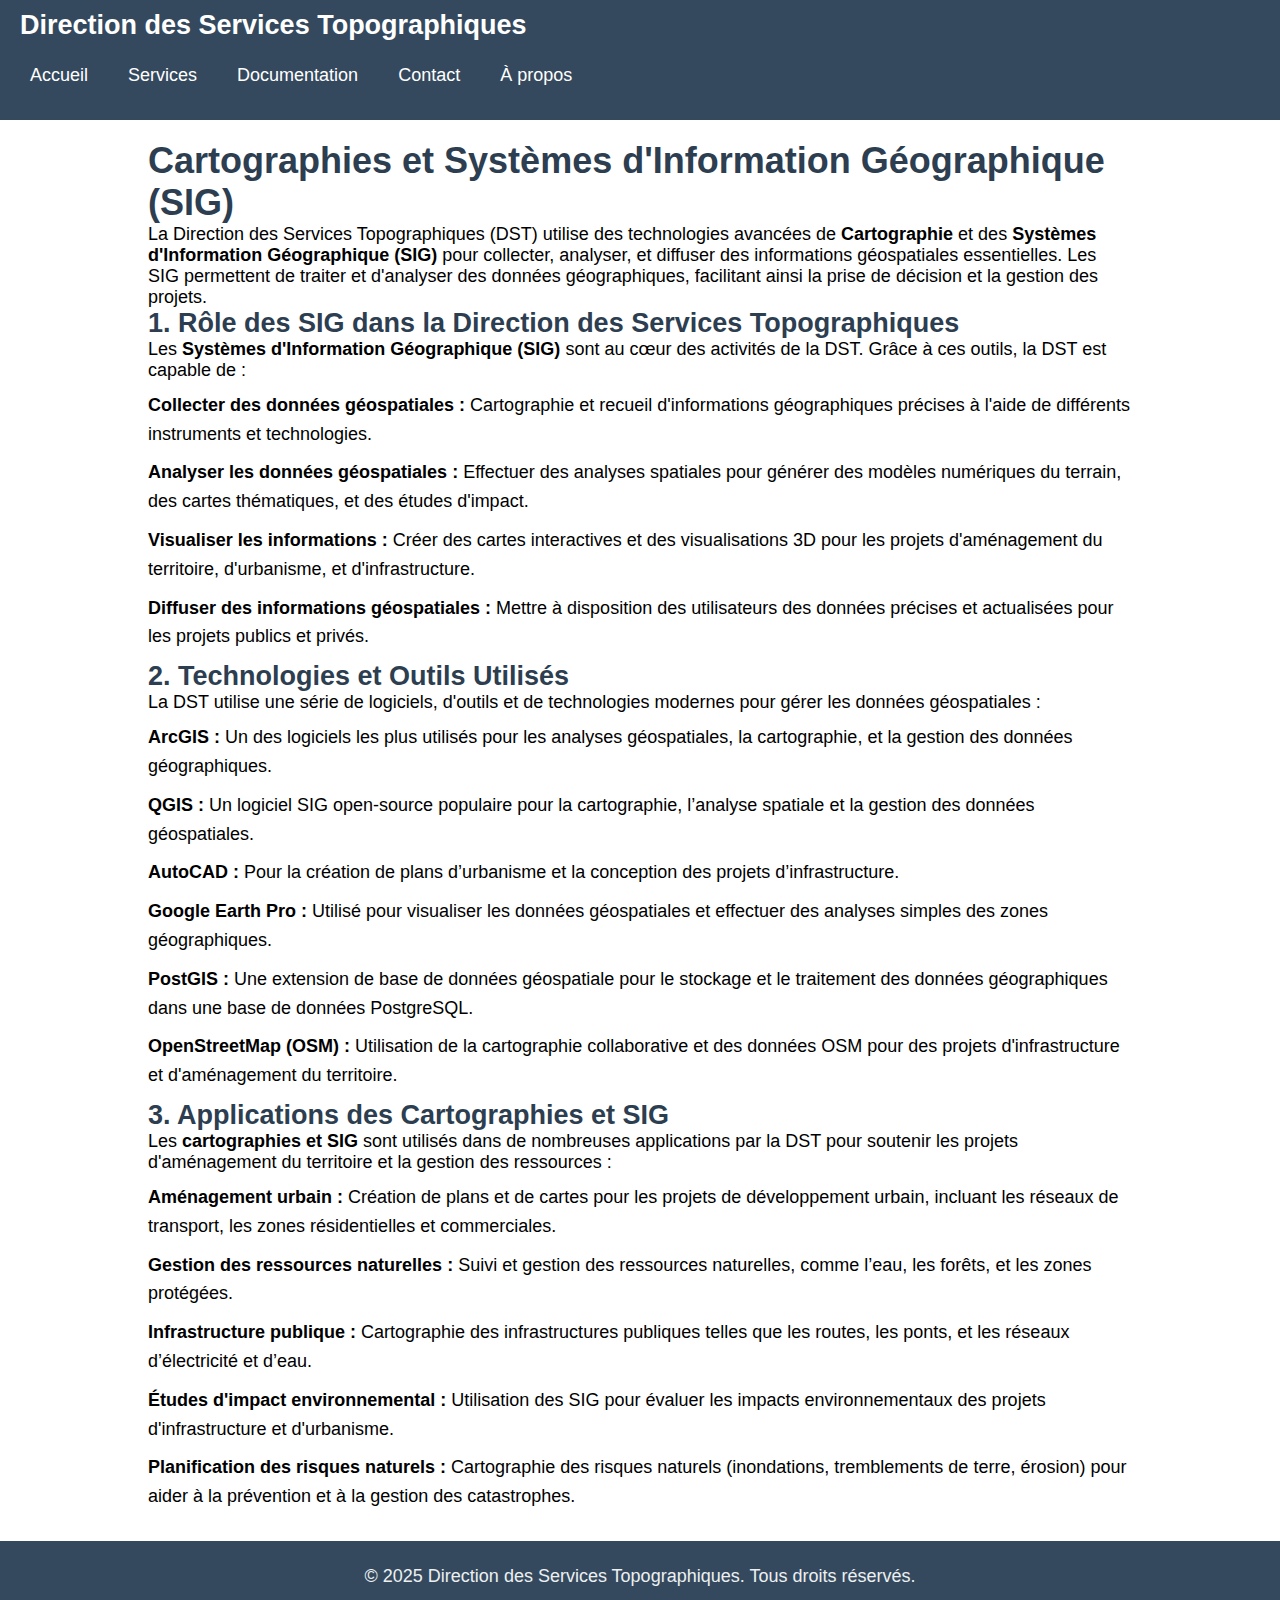
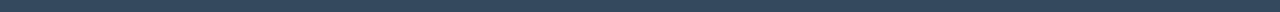
<file: sig.html>
<!DOCTYPE html>
<html lang="fr">
<head>
    <meta charset="UTF-8">
    <meta name="viewport" content="width=device-width, initial-scale=1.0">
    <title>Cartographies et SIG - Direction des Services Topographiques</title>
    <link rel="stylesheet" href="style.css">
</head>
<body>

    <!-- Header -->
    <header>
        <nav class="navbar">
            <div class="logo">Direction des Services Topographiques</div>
            <input type="checkbox" id="toggle">
            <label for="toggle" class="menu-icon">&#9776;</label>
            <ul class="menu">
                <li><a href="index.html">Accueil</a></li>
                <li class="dropdown">
                    <a href="#">Services</a>
                    <ul class="submenu">
                        <li><a href="lt.html">Levés Topographiques</a></li>
                        <li><a href="sig.html">Cartographie et SIG</a></li>
                        <li><a href="gfc.html">Gestion foncière et cadastrale</a></li>
                        <li><a href="cat.html">Conseils et assistance technique</a></li>
                    </ul>
                </li>
                <li><a href="doc.html">Documentation</a></li>
                <li><a href="contact.html">Contact</a></li>
                <li><a href="about.html">À propos</a></li>
            </ul>
        </nav>
    </header>

    <!-- Section "Cartographies et SIG" -->
    <section class="cartographies-sig">
        <div class="container">
            <h1>Cartographies et Systèmes d'Information Géographique (SIG)</h1>
            <p>La Direction des Services Topographiques (DST) utilise des technologies avancées de <strong>Cartographie</strong> et des <strong>Systèmes d'Information Géographique (SIG)</strong> pour collecter, analyser, et diffuser des informations géospatiales essentielles. Les SIG permettent de traiter et d'analyser des données géographiques, facilitant ainsi la prise de décision et la gestion des projets.</p>

            <h2>1. Rôle des SIG dans la Direction des Services Topographiques</h2>
            <p>Les <strong>Systèmes d'Information Géographique (SIG)</strong> sont au cœur des activités de la DST. Grâce à ces outils, la DST est capable de :</p>
            <ul>
                <li><strong>Collecter des données géospatiales :</strong> Cartographie et recueil d'informations géographiques précises à l'aide de différents instruments et technologies.</li>
                <li><strong>Analyser les données géospatiales :</strong> Effectuer des analyses spatiales pour générer des modèles numériques du terrain, des cartes thématiques, et des études d'impact.</li>
                <li><strong>Visualiser les informations :</strong> Créer des cartes interactives et des visualisations 3D pour les projets d'aménagement du territoire, d'urbanisme, et d'infrastructure.</li>
                <li><strong>Diffuser des informations géospatiales :</strong> Mettre à disposition des utilisateurs des données précises et actualisées pour les projets publics et privés.</li>
            </ul>

            <h2>2. Technologies et Outils Utilisés</h2>
            <p>La DST utilise une série de logiciels, d'outils et de technologies modernes pour gérer les données géospatiales :</p>
            <ul>
                <li><strong>ArcGIS :</strong> Un des logiciels les plus utilisés pour les analyses géospatiales, la cartographie, et la gestion des données géographiques.</li>
                <li><strong>QGIS :</strong> Un logiciel SIG open-source populaire pour la cartographie, l’analyse spatiale et la gestion des données géospatiales.</li>
                <li><strong>AutoCAD :</strong> Pour la création de plans d’urbanisme et la conception des projets d’infrastructure.</li>
                <li><strong>Google Earth Pro :</strong> Utilisé pour visualiser les données géospatiales et effectuer des analyses simples des zones géographiques.</li>
                <li><strong>PostGIS :</strong> Une extension de base de données géospatiale pour le stockage et le traitement des données géographiques dans une base de données PostgreSQL.</li>
                <li><strong>OpenStreetMap (OSM) :</strong> Utilisation de la cartographie collaborative et des données OSM pour des projets d'infrastructure et d'aménagement du territoire.</li>
            </ul>

            <h2>3. Applications des Cartographies et SIG</h2>
            <p>Les <strong>cartographies et SIG</strong> sont utilisés dans de nombreuses applications par la DST pour soutenir les projets d'aménagement du territoire et la gestion des ressources :</p>
            <ul>
                <li><strong>Aménagement urbain :</strong> Création de plans et de cartes pour les projets de développement urbain, incluant les réseaux de transport, les zones résidentielles et commerciales.</li>
                <li><strong>Gestion des ressources naturelles :</strong> Suivi et gestion des ressources naturelles, comme l’eau, les forêts, et les zones protégées.</li>
                <li><strong>Infrastructure publique :</strong> Cartographie des infrastructures publiques telles que les routes, les ponts, et les réseaux d’électricité et d’eau.</li>
                <li><strong>Études d'impact environnemental :</strong> Utilisation des SIG pour évaluer les impacts environnementaux des projets d'infrastructure et d'urbanisme.</li>
                <li><strong>Planification des risques naturels :</strong> Cartographie des risques naturels (inondations, tremblements de terre, érosion) pour aider à la prévention et à la gestion des catastrophes.</li>
            </ul>
        </div>
    </section>

    <!-- Footer -->
    <footer>
        <div class="container">
            <p>&copy; 2025 Direction des Services Topographiques. Tous droits réservés.</p>
        </div>
    </footer>

</body>
</html>
</file>
<file: style.css>
* {
    margin: 0;
    padding: 0;
    box-sizing: border-box;
}
body {
    font-family: 'Century Gothic', Arial, sans-serif;
    font-size: 18px;
    margin: 0;
    padding: 0;
}
.navbar {
    background-color: #34495e;
    color: #fff;
    padding: 10px 20px;
    position: relative;
}
.navbar .logo {
    font-size: 1.5em;
    font-weight: bold;
    color: #fff;
}
.menu {
    list-style: none;
    display: flex;
    flex-wrap: wrap;
    gap: 20px;
}
.menu li {
    position: relative;
}
.menu a {
    text-decoration: none;
    color: #fff;
    padding: 10px;
    display: block;
    transition: background .3s;
}
.menu a:hover {
    background-color: #5a7da0;
}
.dropdown:hover .submenu {
    display: block;
}
.submenu {
    display: none;
    position: absolute;
    background-color: #34495e;
    top: 100%;
    left: 0;
    min-width: 180px;
    z-index: 999;
}
.submenu li a {
    padding: 10px;
}

#toggle {
    display: none;
}
.menu-icon {
    display: none;
    font-size: 1.8em;
    color: #fff;
    cursor: pointer;
    position: absolute;
    top: 15px;
    right: 20px;
}

.container {
    width: 80%;
    margin: 0 auto;
    padding: 20px;
}

h1, h2 {
    color: #2c3e50;
}

ul {
    list-style-type: none;
    padding: 0;
}

ul li {
    margin: 10px 0;
    line-height: 1.6;
}

div ul li a {
    color: #3498db;
    text-decoration: none;
}

div ul li a:hover {
    text-decoration: underline;
}

footer {
    background-color: #34495e;
    color: #ecf0f1;
    text-align: center;
    padding: 5px;
    position: relative;
    bottom: 0;
    width: 100%;
}

.form-group {
    margin-bottom: 15px;
}

label {
    display: block;
    font-weight: bold;
    margin-bottom: 5px;
}

input, textarea {
    width: 100%;
    padding: 10px;
    font-size: 16px;
    border: 1px solid #ccc;
    border-radius: 4px;
}

textarea {
    resize: vertical;
}

input[type=submit] {
    background-color: #2c3e50;
    color: #fff;
    padding: 10px 20px;
    border: none;
    border-radius: 4px;
    cursor: pointer;
}

input[type=submit]:hover {
    background-color: #34495e;
}
form {
    text-align: center;
}
@media screen and (max-width: 768px) {
    .menu {
        display: none;
        flex-direction: column;
        background-color: #222;
        width: 100%;
        margin-top: 10px;
    }
    .menu li {
        border-top: 1px solid #444;
    }
    #toggle:checked + .menu-icon + .menu {
        display: flex;
    }
    .menu_icon {
        display: block;
    }
    .dropdown:hover .submenu {
        position: static;
    }
    .submenu {
        position: static;
        background-color: #333;
    }
}
</file>
